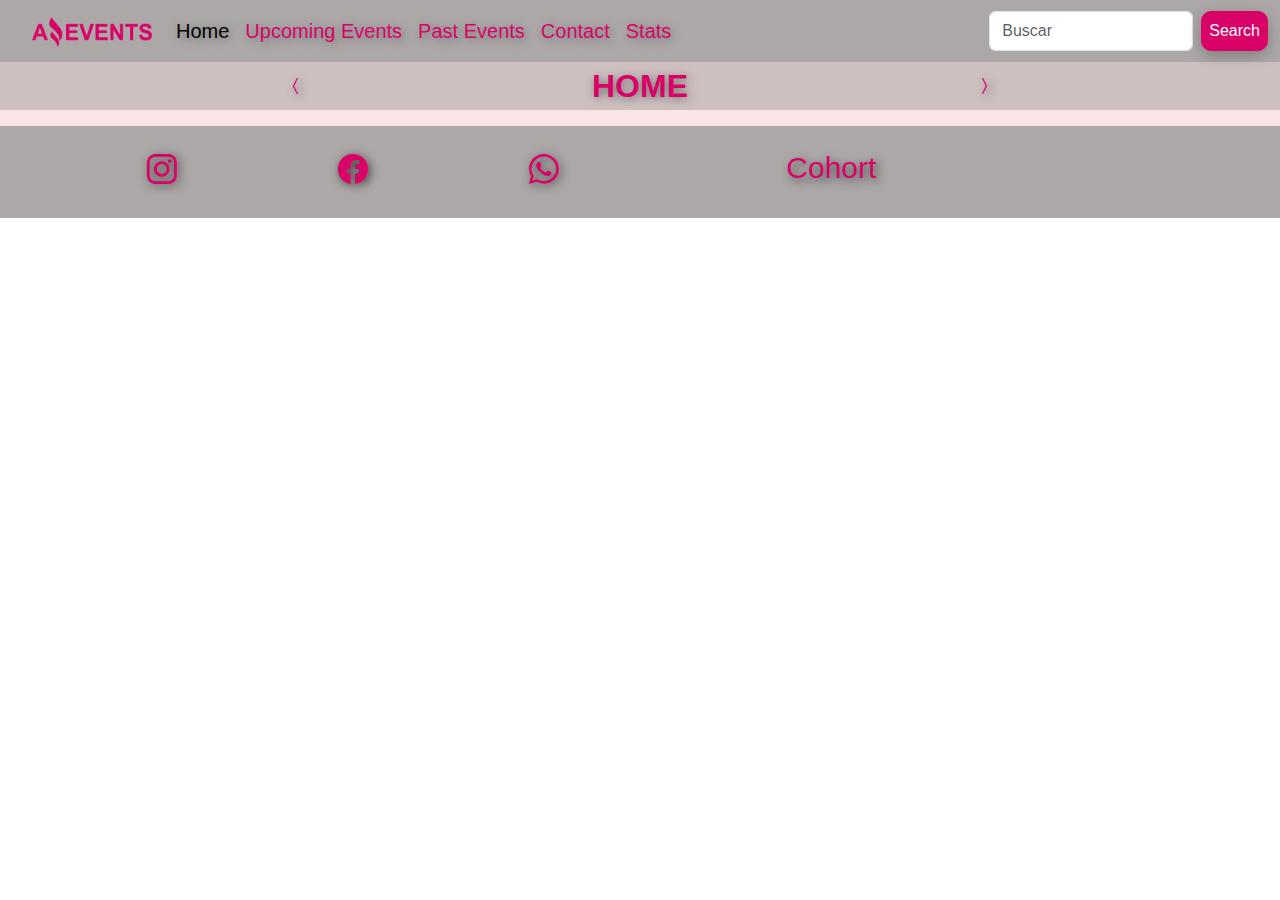
<file: index.html>
<!DOCTYPE html>
<html lang="en">

<head>
    <meta charset="UTF-8">
    <meta http-equiv="X-UA-Compatible" content="IE=edge">
    <meta name="viewport" content="width=device-width, initial-scale=1">
    <link href="https://cdn.jsdelivr.net/npm/bootstrap@5.3.0-alpha1/dist/css/bootstrap.min.css" rel="stylesheet">
    <title>Amazing Events Home</title>
    <link rel="shortcut icon" href="assets/logo-favicon.png" type="image/x-icon">
    <link rel="stylesheet" href="https://cdn.jsdelivr.net/npm/bootstrap-icons@1.10.3/font/bootstrap-icons.css">
    <link rel="stylesheet" href="./style/style.css">
</head>

<body>
    <nav class="navbar navbar-expand-lg">
        <div class="container-fluid">
            <a class="navbar-brand" href="#">
                <img class="logo" src="./assets/Logo_Amazing_Events.png" alt="Logo Amazing" width="120" height="30">
            </a>
            <button class="navbar-toggler" type="button" data-bs-toggle="collapse" data-bs-target="#navbarScroll">
                <span class="navbar-toggler-icon"></span>
            </button>
            <div class="collapse navbar-collapse" id="navbarScroll">
                <ul class="navbar-nav me-auto my-2 my-lg-0 navbar-nav-scroll" style="--bs-scroll-height: 100px">
                    <li class="nav-item">
                        <a class="nav-link active" aria-current="page" href="#">Home</a>
                    </li>
                    <li class="nav-item">
                        <a class="nav-link" href="./upcoming_events.html">Upcoming
                            Events</a>
                    </li>
                    <li class="nav-item">
                        <a class="nav-link" href="./past_events.html">Past
                            Events</a>
                    </li>
                    <li class="nav-item">
                        <a class="nav-link" href="./contact.html">Contact</a>
                    </li>
                    <li class="nav-item">
                        <a class="nav-link" href="./stats.html">Stats</a>
                    </li>
                </ul>
                <form class="d-flex" role="search">
                    <input class="form-control me-2" type="search" placeholder="Buscar" aria-label="Buscar"
                        id="search-input">
                    <button class="btn btn-outline-dark search" type="submit" id="search">Search</button>
                </form>

            </div>
        </div>
    </nav>
    <header>
        <div class="nombre-pagina">
            <a href="./stats.html" class="btn btn-outline-dark flechas"><i class="bi bi-chevron-compact-left"></i></a>
            <h2>HOME</h2>
            <a href="./upcoming_events.html" class="btn btn-outline-dark flechas"><i
                    class="bi bi-chevron-compact-right"></i></a>
        </div>
    </header>
    <main>
        <div id="category-container"></div>
        <div class=".category-checkbox"></div>

        <section>
            <div class="conteiner-card">
                <p id="no-results-text" class="no-results">No se encontraron eventos que coincidan con su búsqueda.</p>
                <div class="d-flex" id="cards">
                    <div class="card-category"></div>

                </div>

            </div>


        </section>

    </main>
    <footer class="bd-footer py-2 py-md-0 mt-0">
        <div class="container py-2 py-md-2 px-2 px-md-2 text-body-secondary">
            <div class="row align-items-center">
                <a href="https://www.instagram.com/tu_usuario_de_instagram/" class=" btn col-12 col-lg-2 mb-1"><i
                        class="bi bi-instagram iconos"></i></a>
                <a href="https://www.facebook.com/" class=" btn col-12 col-lg-2 mb-1"><i
                        class="bi bi-facebook iconos"></i></a>
                <a href="https://web.whatsapp.com/" class=" btn col-12 col-lg-2 mb-1"><i
                        class="bi bi-whatsapp iconos"></i></a>
                <div class="col-12 col-lg-4 mb-3 text-center cohort">
                    <h5>Cohort</h5>
                </div>
            </div>
        </div>
    </footer>
    <script src="./script/data_api.js"></script>
    <script src="./script/index.js"></script>
    <script src="./script/details.js"></script>

    <script src="https://cdn.jsdelivr.net/npm/bootstrap@5.3.0-alpha1/dist/js/bootstrap.bundle.min.js"></script>
</body>

</html>
</file>
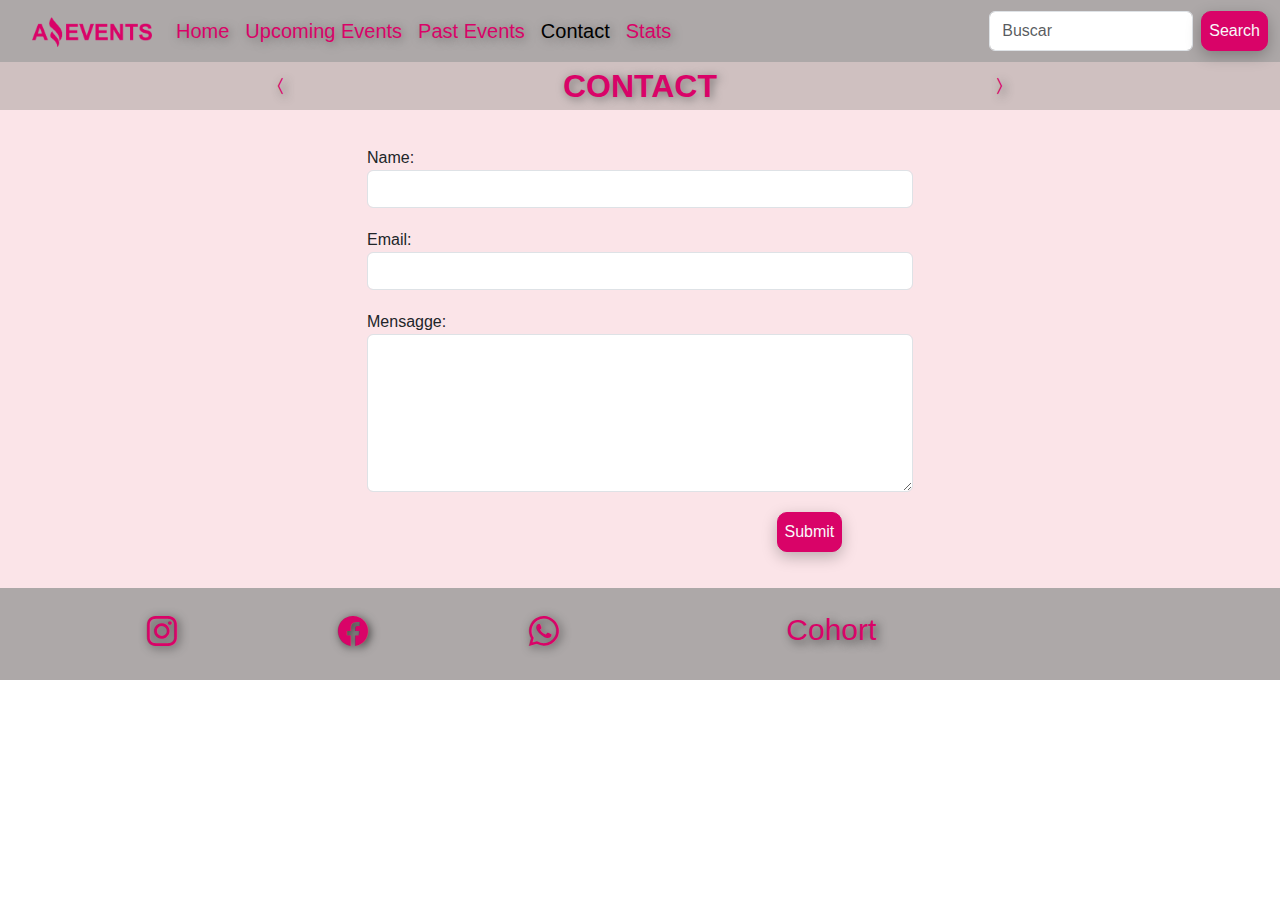
<file: contact.html>
<!DOCTYPE html>
<html lang="en">

<head>
    <meta charset="UTF-8">
    <meta http-equiv="X-UA-Compatible" content="IE=edge">
    <meta name="viewport" content="width=device-width, initial-scale=1">
    <link href="https://cdn.jsdelivr.net/npm/bootstrap@5.3.0-alpha1/dist/css/bootstrap.min.css" rel="stylesheet">
    <title>Amazing Events Contact</title>
    <link rel="shortcut icon" href="assets/logo-favicon.png" type="image/x-icon">
    <link rel="stylesheet" href="https://cdn.jsdelivr.net/npm/bootstrap-icons@1.10.3/font/bootstrap-icons.css">
    <link rel="stylesheet" href="./style/style.css">
</head>

<body>
    <nav class="navbar navbar-expand-lg">
        <div class="container-fluid">
            <a class="navbar-brand" href="#">
                <img class="logo" src="./assets/Logo_Amazing_Events.png" alt="Logo Amazing" width="120" height="30">
            </a>
            <button class="navbar-toggler" type="button" data-bs-toggle="collapse" data-bs-target="#navbarScroll">
                <span class="navbar-toggler-icon"></span>
            </button>
            <div class="collapse navbar-collapse" id="navbarScroll">
                <ul class="navbar-nav me-auto my-2 my-lg-0 navbar-nav-scroll" style="--bs-scroll-height: 100px">
                    <li class="nav-item">
                        <a class="nav-link" href="./index.html">Home</a>
                    </li>
                    <li class="nav-item">
                        <a class="nav-link" href="./upcoming_events.html">Upcoming
                            Events</a>
                    </li>
                    <li class="nav-item">
                        <a class="nav-link" href="./past_events.html">Past
                            Events</a>
                    </li>
                    <li class="nav-item">
                        <a class="nav-link active" aria-current="page" href="#">Contact</a>
                    </li>
                    <li class="nav-item">
                        <a class="nav-link" href="./stats.html">Stats</a>
                    </li>
                </ul>
                <form class="d-flex" role="search">
                    <input class="form-control me-2" type="search" placeholder="Buscar" aria-label="Buscar">
                    <button class="btn btn-outline-dark search" type="submit">
                        Search
                    </button>
                </form>
            </div>
        </div>
    </nav>
    <header>
        <div class="nombre-pagina">
            <a href="./past_events.html" class="btn btn-outline-dark flechas"><i
                    class="bi bi-chevron-compact-left"></i></a>
            <h2>CONTACT</h2>
            <a href="./stats.html" class="btn btn-outline-dark flechas"><i class="bi bi-chevron-compact-right"></i></a>
        </div>
    </header>
    <main class="pag-contact">
        <div class="container">
            <div class="row justify-content-center">
                <div class="form-contact col-md-6">
                    <form action="contact" method="POST">
                        <div class="form-group">
                            <label for="name">Name:</label>
                            <input type="text" class="form-control" id="name" name="name" required>
                        </div>
                        <div class="form-group">
                            <label for="email">Email:</label>
                            <input type="email" class="form-control" id="email" name="email" required>
                        </div>
                        <div class="form-group">
                            <label for="message">Mensagge:</label>
                            <textarea class="form-control" id="message" name="message" rows="6" required></textarea>
                        </div>
                        <button type="submit" class="btn btn-outline-dark search submit-form">Submit</button>
                    </form>
                </div>
            </div>
        </div>
    </main>
    <footer class="bd-footer py-2 py-md-0 mt-0">
        <div class="container py-2 py-md-2 px-2 px-md-2 text-body-secondary">
            <div class="row align-items-center">
                <a href="https://www.instagram.com/tu_usuario_de_instagram/" class=" btn col-12 col-lg-2 mb-1"><i
                        class="bi bi-instagram iconos"></i></a>
                <a href="https://www.facebook.com/" class=" btn col-12 col-lg-2 mb-1"><i
                        class="bi bi-facebook iconos"></i></a>
                <a href="https://web.whatsapp.com/" class=" btn col-12 col-lg-2 mb-1"><i
                        class="bi bi-whatsapp iconos"></i></a>
                <div class="col-12 col-lg-4 mb-3 text-center cohort">
                    <h5>Cohort</h5>
                </div>
            </div>
        </div>
    </footer>
    <script src="./script/data.js"></script>
    <script src="./script/index.js"></script>

    <script src="https://cdn.jsdelivr.net/npm/bootstrap@5.3.0-alpha1/dist/js/bootstrap.bundle.min.js"></script>
</body>

</html>
</file>
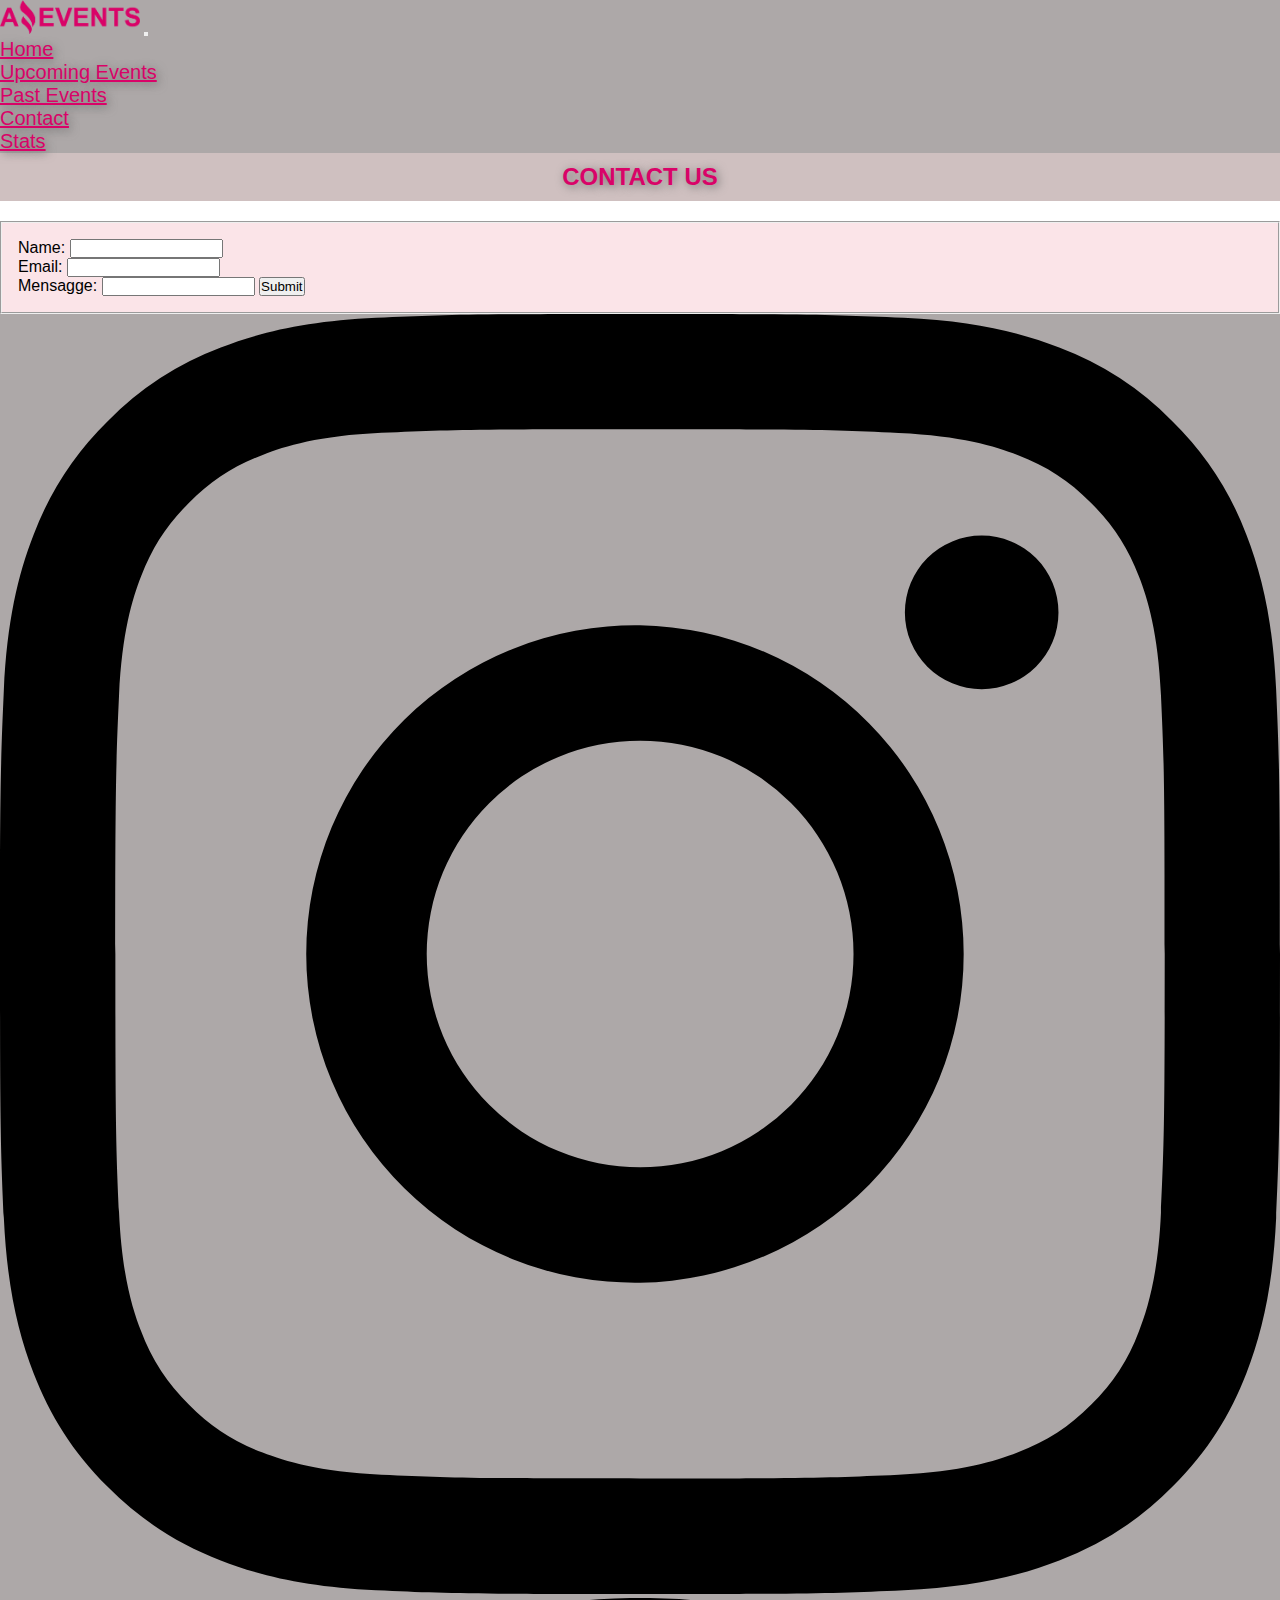
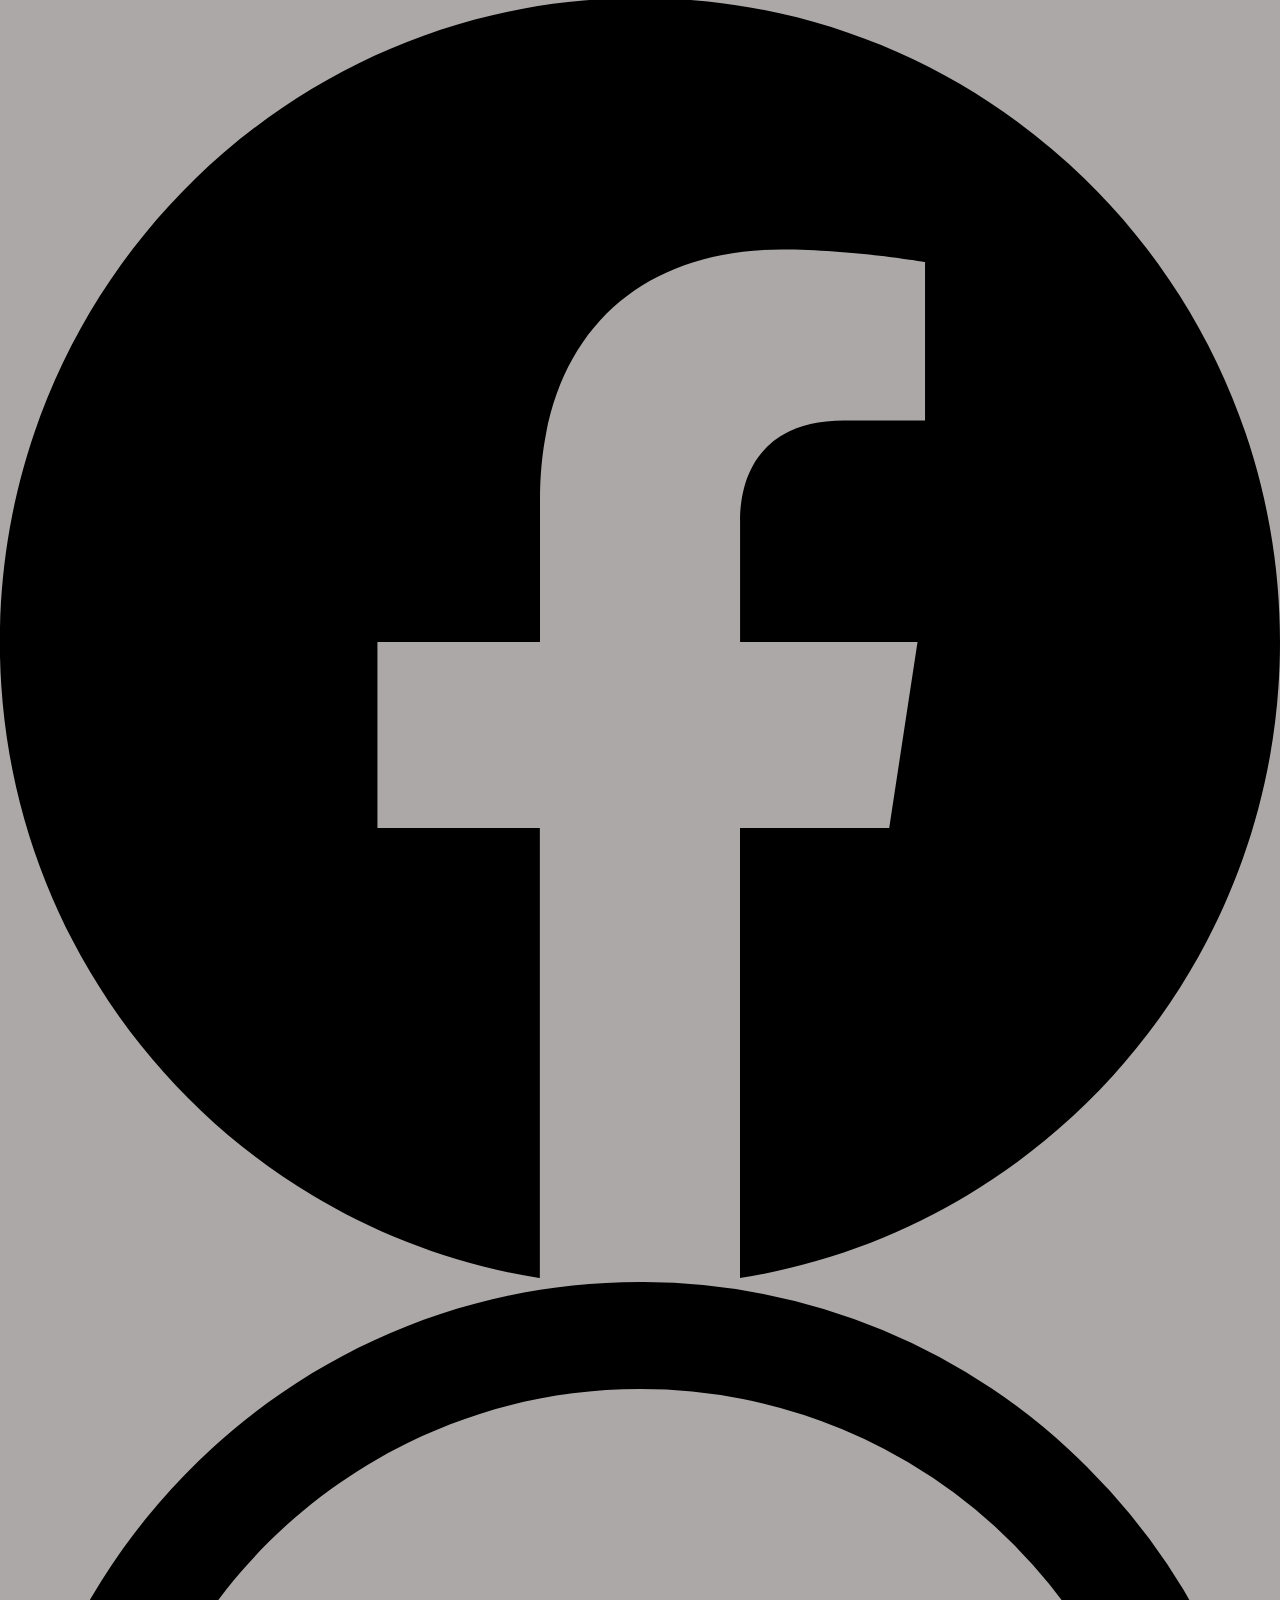
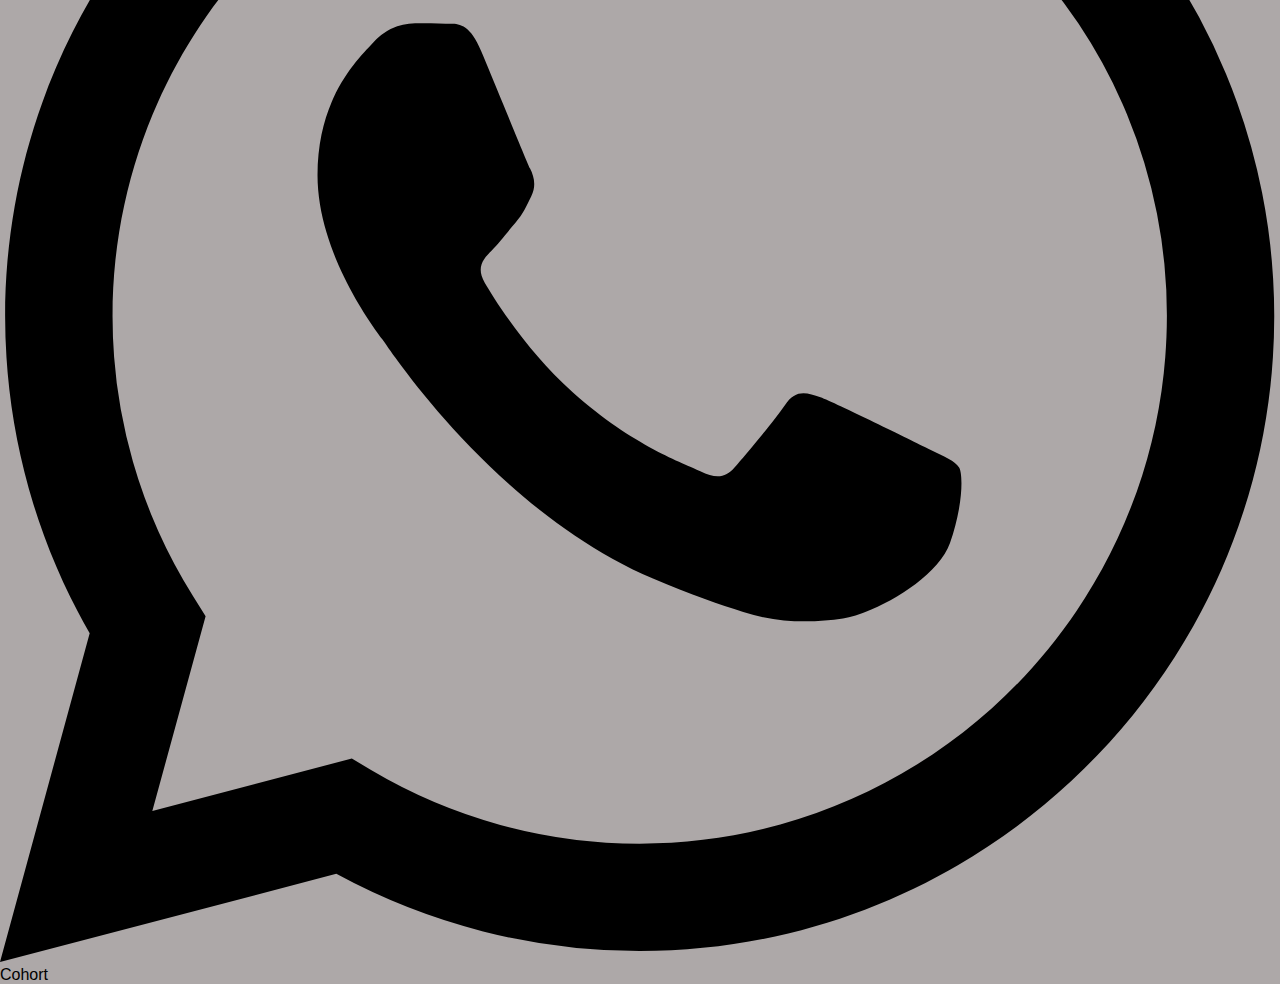
<file: contact_us.html>
<!DOCTYPE html>
<html lang="en">

<head>
    <meta charset="UTF-8">
    <meta http-equiv="X-UA-Compatible" content="IE=edge">
    <meta name="viewport" content="width=device-width, initial-scale=1.0">
    <title>Amazing Events</title>
    <link rel="shortcut icon" href="./assets/Logo_Amazing Events.png.pngS" type="image/x-icon">
    <link rel="stylesheet" href="./style/style.css">
    <link href="https://cdn.jsdelivr.net/npm/bootstrap@5.3.0-alpha1/dist/css/bootstrap.min.css" rel="stylesheet"
        integrity="sha384-GLhlTQ8iRABdZLl6O3oVMWSktQOp6b7In1Zl3/Jr59b6EGGoI1aFkw7cmDA6j6gD" crossorigin="anonymous">
    <link rel="shortcut icon" href="./assets/Logo_Amazing Events.png.png" type="image/x-icon">
</head>

<body>
    <nav class="navbar navbar-expand-lg bg-secondary">
        <div class="container-fluid">
            <img id="img-logo" src="./assets/Logo_Amazing Events.png.png" alt="Logo" width="140">
            <button class="navbar-toggler" type="button" data-bs-toggle="collapse" data-bs-target="#navbarNav"
                aria-controls="navbarNav" aria-expanded="false" aria-label="Toggle navigation">
                <span class="navbar-toggler-icon"></span>
            </button>
            <div class="collapse navbar-collapse" id="navbarNav">
                <ul class="navbar-nav">
                    <li class="nav-item">
                        <a class="nav-link active" aria-current="page" href="./index.html">Home</a>
                    </li>
                    <li class="nav-item">
                        <a class="nav-link active" aria-current="page" href="./upcoming_events.html">Upcoming Events</a>
                    </li>
                    <li class="nav-item">
                        <a class="nav-link active" aria-current="page" href="">Past Events</a>
                    </li>
                    <li class="nav-item">
                        <a class="nav-link active" aria-current="page" href="#">Contact</a>
                    </li>
                    <li class="nav-item">
                        <a class="nav-link active" aria-current="page" href="./stats.html">Stats</a>
                    </li>
                </ul>
            </div>
        </div>
    </nav>
    <header>
        <div class="nombre-pagina">
            <h2>CONTACT US</h2>
        </div>
    </header>
    <main>
        <div class="formulario">
            <fieldset>
                <form class="form-contact">
                    <div class="mb-3">
                        <label for="exampleInputName" class="form-label">Name:</label>
                        <input type="name" class="form-control" id="exampleInputName" aria-describedby="namelHelp">
                    </div>
                    <div class="mb-3">
                        <label for="exampleInputEmail" class="form-label">Email:</label>
                        <input type="email" class="form-control" id="exampleInputEmail">
                    </div>
                    <div class="mb-3">
                        <label for="exampleInputMensagge" class="form-label">Mensagge:</label>
                        <input type="mensagge" class="form-control" id="exampleInputMensagge">
                        <button type="submit" class="btn btn-primary">Submit</button>
                </form>
            </fieldset>

            
        </div>
    </main>
    <footer>
        <div class="contenedor-icono">
            <svg xmlns="http://www.w3.org/2000/svg" fill="currentColor" class="bi bi-instagram" viewBox="0 0 16 16">
                <path
                    d="M8 0C5.829 0 5.556.01 4.703.048 3.85.088 3.269.222 2.76.42a3.917 3.917 0 0 0-1.417.923A3.927 3.927 0 0 0 .42 2.76C.222 3.268.087 3.85.048 4.7.01 5.555 0 5.827 0 8.001c0 2.172.01 2.444.048 3.297.04.852.174 1.433.372 1.942.205.526.478.972.923 1.417.444.445.89.719 1.416.923.51.198 1.09.333 1.942.372C5.555 15.99 5.827 16 8 16s2.444-.01 3.298-.048c.851-.04 1.434-.174 1.943-.372a3.916 3.916 0 0 0 1.416-.923c.445-.445.718-.891.923-1.417.197-.509.332-1.09.372-1.942C15.99 10.445 16 10.173 16 8s-.01-2.445-.048-3.299c-.04-.851-.175-1.433-.372-1.941a3.926 3.926 0 0 0-.923-1.417A3.911 3.911 0 0 0 13.24.42c-.51-.198-1.092-.333-1.943-.372C10.443.01 10.172 0 7.998 0h.003zm-.717 1.442h.718c2.136 0 2.389.007 3.232.046.78.035 1.204.166 1.486.275.373.145.64.319.92.599.28.28.453.546.598.92.11.281.24.705.275 1.485.039.843.047 1.096.047 3.231s-.008 2.389-.047 3.232c-.035.78-.166 1.203-.275 1.485a2.47 2.47 0 0 1-.599.919c-.28.28-.546.453-.92.598-.28.11-.704.24-1.485.276-.843.038-1.096.047-3.232.047s-2.39-.009-3.233-.047c-.78-.036-1.203-.166-1.485-.276a2.478 2.478 0 0 1-.92-.598 2.48 2.48 0 0 1-.6-.92c-.109-.281-.24-.705-.275-1.485-.038-.843-.046-1.096-.046-3.233 0-2.136.008-2.388.046-3.231.036-.78.166-1.204.276-1.486.145-.373.319-.64.599-.92.28-.28.546-.453.92-.598.282-.11.705-.24 1.485-.276.738-.034 1.024-.044 2.515-.045v.002zm4.988 1.328a.96.96 0 1 0 0 1.92.96.96 0 0 0 0-1.92zm-4.27 1.122a4.109 4.109 0 1 0 0 8.217 4.109 4.109 0 0 0 0-8.217zm0 1.441a2.667 2.667 0 1 1 0 5.334 2.667 2.667 0 0 1 0-5.334z" />
            </svg>
            <svg xmlns="http://www.w3.org/2000/svg" fill="currentColor" class="bi bi-facebook" viewBox="0 0 16 16">
                <path
                    d="M16 8.049c0-4.446-3.582-8.05-8-8.05C3.58 0-.002 3.603-.002 8.05c0 4.017 2.926 7.347 6.75 7.951v-5.625h-2.03V8.05H6.75V6.275c0-2.017 1.195-3.131 3.022-3.131.876 0 1.791.157 1.791.157v1.98h-1.009c-.993 0-1.303.621-1.303 1.258v1.51h2.218l-.354 2.326H9.25V16c3.824-.604 6.75-3.934 6.75-7.951z" />
            </svg>
            <svg xmlns="http://www.w3.org/2000/svg" fill="currentColor" class="bi bi-whatsapp" viewBox="0 0 16 16">
                <path
                    d="M13.601 2.326A7.854 7.854 0 0 0 7.994 0C3.627 0 .068 3.558.064 7.926c0 1.399.366 2.76 1.057 3.965L0 16l4.204-1.102a7.933 7.933 0 0 0 3.79.965h.004c4.368 0 7.926-3.558 7.93-7.93A7.898 7.898 0 0 0 13.6 2.326zM7.994 14.521a6.573 6.573 0 0 1-3.356-.92l-.24-.144-2.494.654.666-2.433-.156-.251a6.56 6.56 0 0 1-1.007-3.505c0-3.626 2.957-6.584 6.591-6.584a6.56 6.56 0 0 1 4.66 1.931 6.557 6.557 0 0 1 1.928 4.66c-.004 3.639-2.961 6.592-6.592 6.592zm3.615-4.934c-.197-.099-1.17-.578-1.353-.646-.182-.065-.315-.099-.445.099-.133.197-.513.646-.627.775-.114.133-.232.148-.43.05-.197-.1-.836-.308-1.592-.985-.59-.525-.985-1.175-1.103-1.372-.114-.198-.011-.304.088-.403.087-.088.197-.232.296-.346.1-.114.133-.198.198-.33.065-.134.034-.248-.015-.347-.05-.099-.445-1.076-.612-1.47-.16-.389-.323-.335-.445-.34-.114-.007-.247-.007-.38-.007a.729.729 0 0 0-.529.247c-.182.198-.691.677-.691 1.654 0 .977.71 1.916.81 2.049.098.133 1.394 2.132 3.383 2.992.47.205.84.326 1.129.418.475.152.904.129 1.246.08.38-.058 1.171-.48 1.338-.943.164-.464.164-.86.114-.943-.049-.084-.182-.133-.38-.232z" />
            </svg>
        </div>
        <p id="texto-footer">Cohort</p>
    </footer>

    <script src="https://cdn.jsdelivr.net/npm/bootstrap@5.3.0-alpha1/dist/js/bootstrap.bundle.min.js"
        integrity="sha384-w76AqPfDkMBDXo30jS1Sgez6pr3x5MlQ1ZAGC+nuZB+EYdgRZgiwxhTBTkF7CXvN"
        crossorigin="anonymous"></script>
</body>

</html
</file>
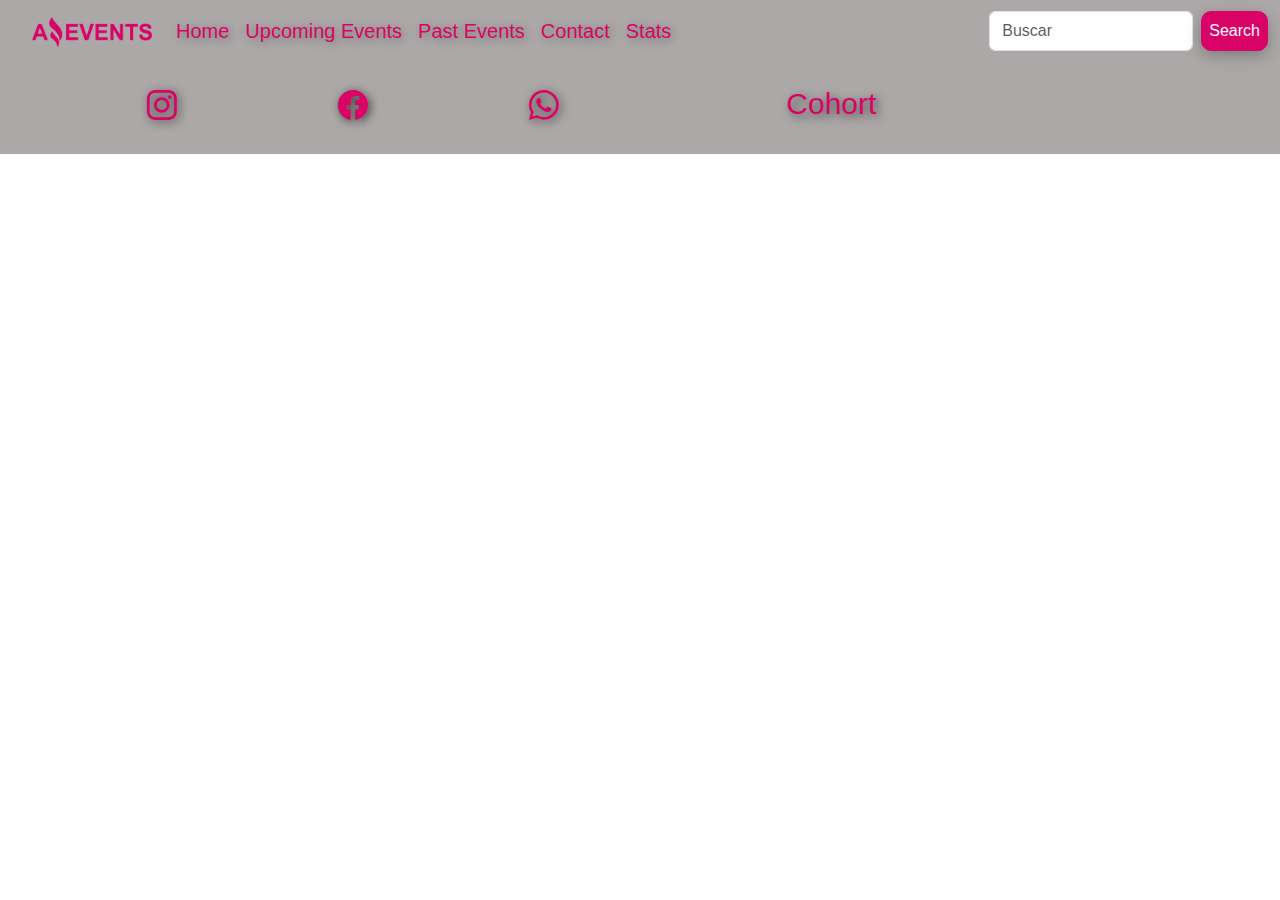
<file: details.html>
<!DOCTYPE html>
<html lang="en">

<head>
    <meta charset="utf-8">
    <meta name="viewport" content="width=device-width, initial-scale=1">
    <link href="https://cdn.jsdelivr.net/npm/bootstrap@5.3.0-alpha1/dist/css/bootstrap.min.css" rel="stylesheet">
    <title>Amazing Events Details</title>
    <link rel="shortcut icon" href="assets/logo-favicon.png" type="image/x-icon">
    <link rel="stylesheet" href="https://cdn.jsdelivr.net/npm/bootstrap-icons@1.10.3/font/bootstrap-icons.css">
    <link rel="stylesheet" href="./style/style.css">
</head>

<body>
    <nav class="navbar navbar-expand-lg">
        <div class="container-fluid">
            <a class="navbar-brand" href="#">
                <img class="logo" src="./assets/Logo_Amazing_Events.png" alt="Logo Amazing" width="120" height="30">
            </a>
            <button class="navbar-toggler" type="button" data-bs-toggle="collapse" data-bs-target="#navbarScroll">
                <span class="navbar-toggler-icon"></span>
            </button>
            <div class="collapse navbar-collapse" id="navbarScroll">
                <ul class="navbar-nav me-auto my-2 my-lg-0 navbar-nav-scroll" style="--bs-scroll-height: 100px">
                    <li class="nav-item">
                        <a class="nav-link"  href="./index.html">Home</a>
                    </li>
                    <li class="nav-item">
                        <a class="nav-link" href="./upcoming_events.html">Upcoming Events</a>
                    </li>
                    <li class="nav-item">
                        <a class="nav-link" href="./past_events.html">Past Events</a>
                    </li>
                    <li class="nav-item">
                        <a class="nav-link" href="./contact.html">Contact</a>
                    </li>
                    <li class="nav-item">
                        <a class="nav-link" href="./stats.html">Stats</a>
                    </li>
                </ul>
                <form class="d-flex" role="search">
                    <input class="form-control me-2" type="search" placeholder="Buscar" aria-label="Buscar">
                    <button class="btn btn-outline-dark search" type="submit">
                        Search
                    </button>
                </form>
            </div>
        </div>
    </nav>
    <header>
    </header>
    <main>
        <div class="conteiner-card">
            <div class="cards2">

            </div>

        </div>

    </main>
    <footer class="bd-footer py-2 py-md-0 mt-0">
        <div class="container py-2 py-md-2 px-2 px-md-2 text-body-secondary">
            <div class="row align-items-center">
                <a href="https://www.instagram.com/tu_usuario_de_instagram/" class=" btn col-12 col-lg-2 mb-1"><i
                        class="bi bi-instagram iconos"></i></a>
                <a href="https://www.facebook.com/" class=" btn col-12 col-lg-2 mb-1"><i
                        class="bi bi-facebook iconos"></i></a>
                <a href="https://web.whatsapp.com/" class=" btn col-12 col-lg-2 mb-1"><i
                        class="bi bi-whatsapp iconos"></i></a>
                <div class="col-12 col-lg-4 mb-3 text-center cohort">
                    <h5>Cohort</h5>
                </div>
            </div>
        </div>
    </footer>
    <script src="./script/index.js"></script>
    <script src="./script/details.js"></script> 

    <script src="https://cdn.jsdelivr.net/npm/bootstrap@5.3.0-alpha1/dist/js/bootstrap.bundle.min.js"></script>
</body>

</html>
</file>
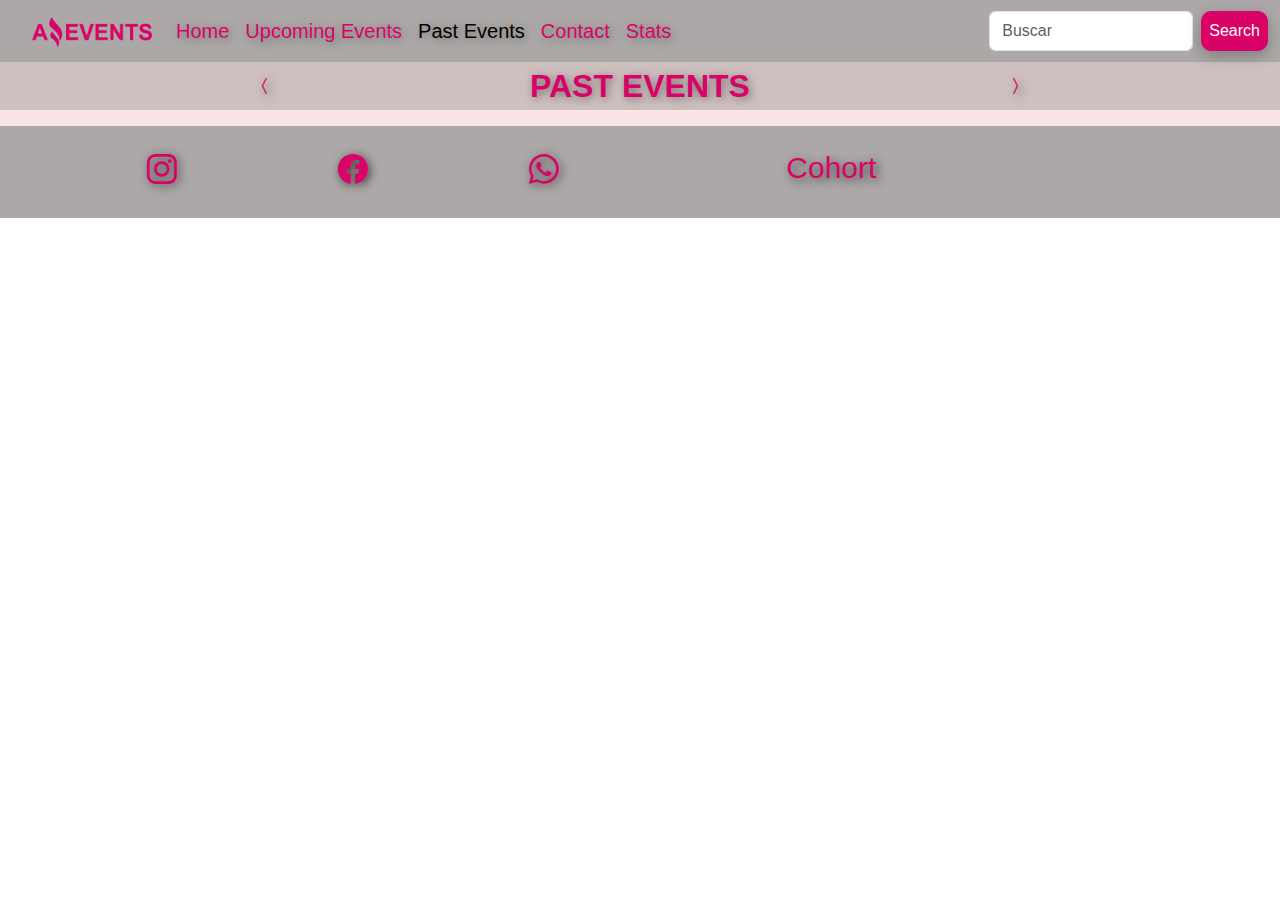
<file: past_events.html>
<!DOCTYPE html>
<html lang="en">

<head>
    <meta charset="utf-8">
    <meta name="viewport" content="width=device-width, initial-scale=1">
    <link href="https://cdn.jsdelivr.net/npm/bootstrap@5.3.0-alpha1/dist/css/bootstrap.min.css" rel="stylesheet">
    <title>Amazing Events Past Events</title>
    <link rel="shortcut icon" href="assets/logo-favicon.png" type="image/x-icon">
    <link rel="stylesheet" href="https://cdn.jsdelivr.net/npm/bootstrap-icons@1.10.3/font/bootstrap-icons.css">
    <link rel="stylesheet" href="./style/style.css">
</head>

<body>
    <nav class="navbar navbar-expand-lg">
        <div class="container-fluid">
            <a class="navbar-brand" href="#">
                <img class="logo" src="./assets/Logo_Amazing_Events.png" alt="Logo Amazing" width="120" height="30" />
            </a>
            <button class="navbar-toggler" type="button" data-bs-toggle="collapse" data-bs-target="#navbarScroll">
                <span class="navbar-toggler-icon"></span>
            </button>
            <div class="collapse navbar-collapse" id="navbarScroll">
                <ul class="navbar-nav me-auto my-2 my-lg-0 navbar-nav-scroll" style="--bs-scroll-height: 100px">
                    <li class="nav-item">
                        <a class="nav-link" href="index.html">Home</a>
                    </li>
                    <li class="nav-item">
                        <a class="nav-link" href="./upcoming_events.html">Upcoming
                            Events</a>
                    </li>
                    <li class="nav-item">
                        <a class="nav-link active" aria-current="page" href="#">Past
                            Events</a>
                    </li>
                    <li class="nav-item">
                        <a class="nav-link" href="./contact.html">Contact</a>
                    </li>
                    <li class="nav-item">
                        <a class="nav-link" href="./stats.html">Stats</a>
                    </li>
                </ul>
                <form class="d-flex" role="search">
                    <input class="form-control me-2" type="search" placeholder="Buscar" aria-label="Buscar"  id="search-input">
                    <button class="btn btn-outline-dark search" type="submit">
                        Search
                    </button>
                </form>
            </div>
        </div>
    </nav>
    <header>
        <div class="nombre-pagina">
            <a href="./upcoming_events.html" class="btn btn-outline-dark flechas"><i
                    class="bi bi-chevron-compact-left"></i></a>
            <h2>PAST EVENTS</h2>
            <a href="./contact.html" class="btn btn-outline-dark flechas"><i
                    class="bi bi-chevron-compact-right"></i></a>
        </div>
    </header>
    <main>
        <div id="category-container"></div>
        <div class=".category-checkbox"></div>

        <section>
            <div class="conteiner-card">
                <p id="no-results-text" class="no-results">No se encontraron eventos que coincidan con su búsqueda.</p>
                <div class="d-flex" id="cards">
                    <div class="card-category"></div>

                </div>

            </div>


        </section>

    </main>
    <footer class="bd-footer py-2 py-md-0 mt-0">
        <div class="container py-2 py-md-2 px-2 px-md-2 text-body-secondary">
            <div class="row align-items-center">
                <a href="https://www.instagram.com/tu_usuario_de_instagram/" class=" btn col-12 col-lg-2 mb-1"><i
                        class="bi bi-instagram iconos"></i></a>
                <a href="https://www.facebook.com/" class=" btn col-12 col-lg-2 mb-1"><i
                        class="bi bi-facebook iconos"></i></a>
                <a href="https://web.whatsapp.com/" class=" btn col-12 col-lg-2 mb-1"><i
                        class="bi bi-whatsapp iconos"></i></a>
                <div class="col-12 col-lg-4 mb-3 text-center cohort">
                    <h5>Cohort</h5>
                </div>
            </div>
        </div>
    </footer>
    <script src="./script/data_api.js"></script>
    <script src="./script/index.js"></script>
    <script src="./script/past.js"></script>
    <script src="./script/details.js"></script>

    <script src="https://cdn.jsdelivr.net/npm/bootstrap@5.3.0-alpha1/dist/js/bootstrap.bundle.min.js"></script>
</body>

</html>
</file>
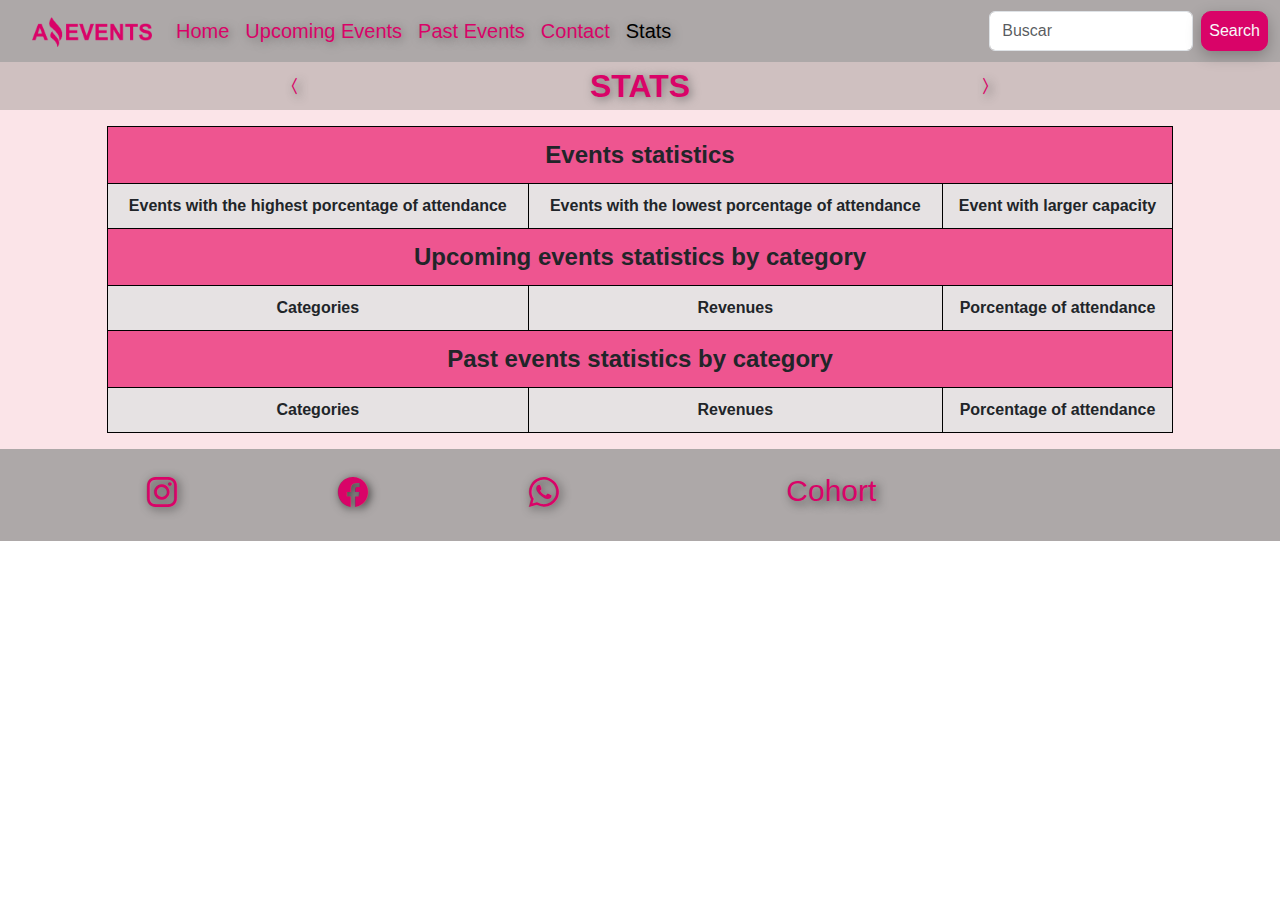
<file: stats.html>
<!DOCTYPE html>
<html lang="en">

<head>
    <meta charset="utf-8">
    <meta name="viewport" content="width=device-width, initial-scale=1">
    <link href="https://cdn.jsdelivr.net/npm/bootstrap@5.3.0-alpha1/dist/css/bootstrap.min.css" rel="stylesheet">
    <title>Amazing Events Stats</title>
    <link rel="shortcut icon" href="assets/logo-favicon.png" type="image/x-icon">
    <link rel="stylesheet" href="https://cdn.jsdelivr.net/npm/bootstrap-icons@1.10.3/font/bootstrap-icons.css">
    <link rel="stylesheet" href="./style/style.css">
</head>

<body>
    <nav class="navbar navbar-expand-lg">
        <div class="container-fluid">
            <a class="navbar-brand" href="#">
                <img class="logo" src="./assets/Logo_Amazing_Events.png" alt="Logo Amazing" width="120" height="30">
            </a>
            <button class="navbar-toggler" type="button" data-bs-toggle="collapse" data-bs-target="#navbarScroll">
                <span class="navbar-toggler-icon"></span>
            </button>
            <div class="collapse navbar-collapse" id="navbarScroll">
                <ul class="navbar-nav me-auto my-2 my-lg-0 navbar-nav-scroll" style="--bs-scroll-height: 100px">
                    <li class="nav-item">
                        <a class="nav-link" href="./index.html">Home</a>
                    </li>
                    <li class="nav-item">
                        <a class="nav-link" href="./upcoming_events.html">Upcoming
                            Events</a>
                    </li>
                    <li class="nav-item">
                        <a class="nav-link" href="./past_events.html">Past
                            Events</a>
                    </li>
                    <li class="nav-item">
                        <a class="nav-link" href="./contact.html">Contact</a>
                    </li>
                    <li class="nav-item">
                        <a class="nav-link active" aria-current="page" href="#">Stats</a>
                    </li>
                </ul>
                <form class="d-flex" role="search">
                    <input class="form-control me-2" type="search" placeholder="Buscar" aria-label="Buscar">
                    <button class="btn btn-outline-dark search" type="submit">
                        Search
                    </button>
                </form>
            </div>
        </div>
    </nav>
    <header>
        <div class="nombre-pagina">
            <a href="./contact.html" class="btn btn-outline-dark flechas"><i class="bi bi-chevron-compact-left"></i></a>
            <h2>STATS</h2>
            <a href="./index.html" class="btn btn-outline-dark flechas"><i class="bi bi-chevron-compact-right"></i></a>
        </div>
    </header>
    <main>
        <div id="container-table"></div>
        <div class="conteiner-table">
            <table class=" tabla col-sm-2 col-md-10" id="stats">
                <thead>
                    <tr>
                        <th colspan="3"> Events statistics</th>
                    </tr>
                    <tr>
                        <td class="tabla-subtitulo">Events with the highest porcentage of attendance </td>
                        <td class="tabla-subtitulo">Events with the lowest porcentage of attendance </td>
                        <td class="tabla-subtitulo">Event with larger capacity</td>
                    </tr>
                </thead>
                <tbody id="statistics">

                </tbody>
                <thead>
                    <tr>
                        <th colspan="3">Upcoming events statistics by category</th>
                    </tr>
                    <tr>
                        <td class="tabla-subtitulo">Categories</td>
                        <td class="tabla-subtitulo">Revenues</td>
                        <td class="tabla-subtitulo">Porcentage of attendance</td>
                    </tr>
                </thead>
                <tbody id="statistics-upcoming">

                </tbody>
                <thead>
                    <tr>
                        <th colspan="3">Past events statistics by category</th>
                    </tr>
                    <tr>
                        <td class="tabla-subtitulo">Categories</td>
                        <td class="tabla-subtitulo">Revenues</td>
                        <td class="tabla-subtitulo">Porcentage of attendance</td>
                    </tr>
                </thead>
                <tbody id="statistics-past">

                </tbody>
            </table>
        </div>
    </main>
    <footer class="bd-footer py-2 py-md-0 mt-0">
        <div class="container py-2 py-md-2 px-2 px-md-2 text-body-secondary">
            <div class="row align-items-center">
                <a href="https://www.instagram.com/tu_usuario_de_instagram/" class=" btn col-12 col-lg-2 mb-1"><i
                        class="bi bi-instagram iconos"></i></a>
                <a href="https://www.facebook.com/" class=" btn col-12 col-lg-2 mb-1"><i
                        class="bi bi-facebook iconos"></i></a>
                <a href="https://web.whatsapp.com/" class=" btn col-12 col-lg-2 mb-1"><i
                        class="bi bi-whatsapp iconos"></i></a>
                <div class="col-12 col-lg-4 mb-3 text-center cohort">
                    <h5>Cohort</h5>
                </div>
            </div>
        </div>
    </footer>
    <script src="./script/data_api.js"></script>
    <script src="./script/stats.js"></script>

    <script src="https://cdn.jsdelivr.net/npm/bootstrap@5.3.0-alpha1/dist/js/bootstrap.bundle.min.js"></script>
</body>

</html>
</file>
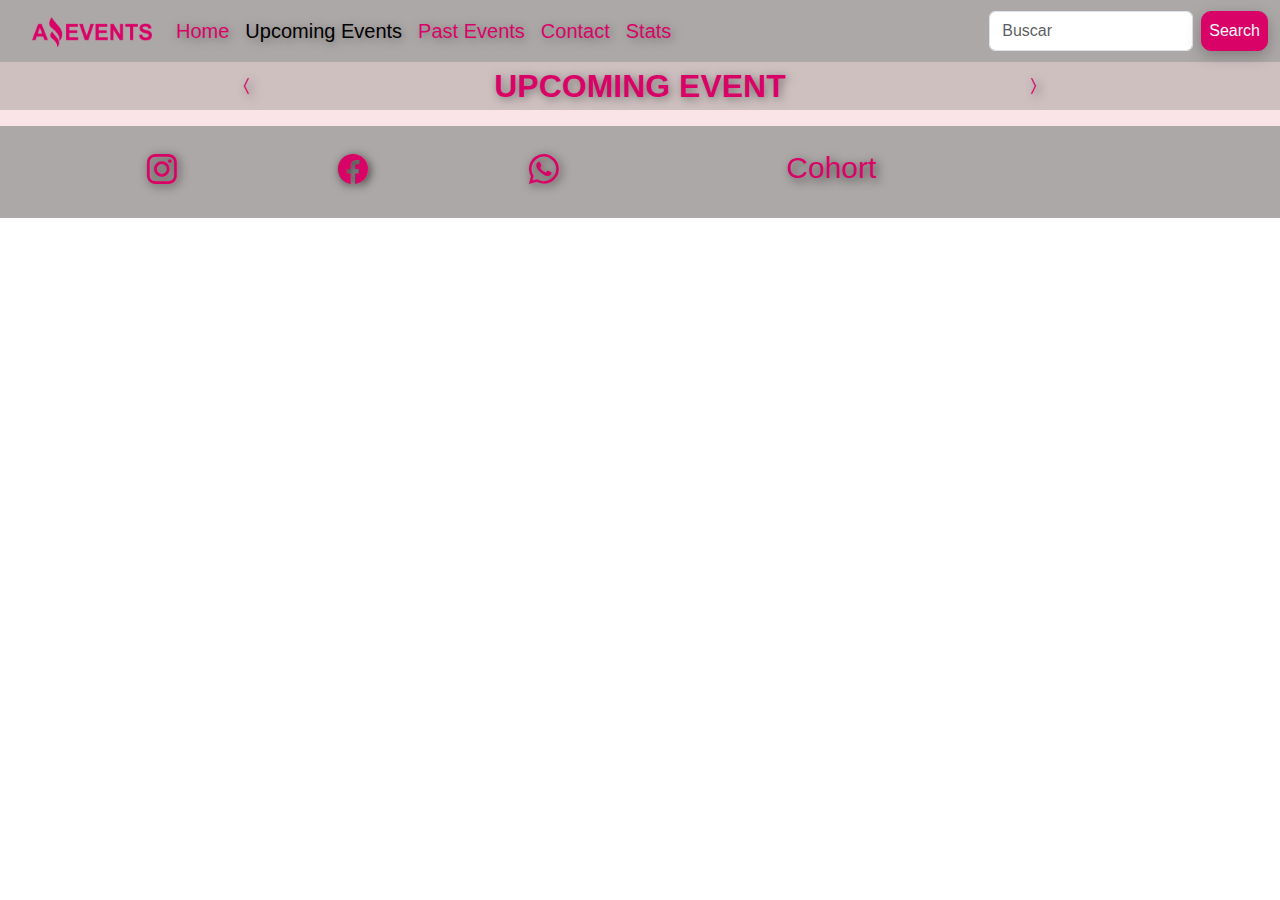
<file: upcoming_events.html>
<!DOCTYPE html>
<html lang="en">

<head>
    <meta charset="utf-8">
    <meta name="viewport" content="width=device-width, initial-scale=1">
    <link href="https://cdn.jsdelivr.net/npm/bootstrap@5.3.0-alpha1/dist/css/bootstrap.min.css" rel="stylesheet">
    <title>Amazing Events Upcoming Events</title>
    <link rel="shortcut icon" href="assets/logo-favicon.png" type="image/x-icon">
    <link rel="stylesheet" href="https://cdn.jsdelivr.net/npm/bootstrap-icons@1.10.3/font/bootstrap-icons.css">
    <link rel="stylesheet" href="./style/style.css">
</head>

<body>
    <nav class="navbar navbar-expand-lg">
        <div class="container-fluid">
            <a class="navbar-brand" href="#">
                <img class="logo" src="./assets/Logo_Amazing_Events.png" alt="Logo Amazing" width="120" height="30" />
            </a>
            <button class="navbar-toggler" type="button" data-bs-toggle="collapse" data-bs-target="#navbarScroll">
                <span class="navbar-toggler-icon"></span>
            </button>
            <div class="collapse navbar-collapse" id="navbarScroll">
                <ul class="navbar-nav me-auto my-2 my-lg-0 navbar-nav-scroll" style="--bs-scroll-height: 100px">
                    <li class="nav-item">
                        <a class="nav-link" href="./index.html">Home</a>
                    </li>
                    <li class="nav-item">
                        <a class="nav-link active" aria-current="page" href="#">Upcoming Events</a>
                    </li>
                    <li class="nav-item">
                        <a class="nav-link" href="./past_events.html">Past Events</a>
                    </li>
                    <li class="nav-item">
                        <a class="nav-link" href="./contact.html">Contact</a>
                    </li>
                    <li class="nav-item">
                        <a class="nav-link" href="./stats.html">Stats</a>
                    </li>
                </ul>
                <form class="d-flex" role="search">
                    <input class="form-control me-2" type="search" placeholder="Buscar" aria-label="Buscar"
                        id="search-input">
                    <button class="btn btn-outline-dark search" type="submit">
                        Search
                    </button>
                </form>
            </div>
        </div>
    </nav>
    <header>
        <div class="nombre-pagina">
            <a href="./index.html" class="btn btn-outline-dark flechas"><i class="bi bi-chevron-compact-left"></i></a>
            <h2>UPCOMING EVENT</h2>
            <a href="./past_events.html" class="btn btn-outline-dark flechas"><i
                    class="bi bi-chevron-compact-right"></i></a>
        </div>
    </header>
    <main>
        <div id="category-container"></div>
        <div class=".category-checkbox"></div>

        <section>
            <div class="conteiner-card">
                <p id="no-results-text" class="no-results">No se encontraron eventos que coincidan con su búsqueda.</p>
                <div class="d-flex" id="cards">
                    <div class="card-category"></div>

                </div>

            </div>

        </section>
    </main>
    <footer class="bd-footer py-2 py-md-0 mt-0">
        <div class="container py-2 py-md-2 px-2 px-md-2 text-body-secondary">
            <div class="row align-items-center">
                <a href="https://www.instagram.com/tu_usuario_de_instagram/" class=" btn col-12 col-lg-2 mb-1"><i
                        class="bi bi-instagram iconos"></i></a>
                <a href="https://www.facebook.com/" class=" btn col-12 col-lg-2 mb-1"><i
                        class="bi bi-facebook iconos"></i></a>
                <a href="https://web.whatsapp.com/" class=" btn col-12 col-lg-2 mb-1"><i
                        class="bi bi-whatsapp iconos"></i></a>
                <div class="col-12 col-lg-4 mb-3 text-center cohort">
                    <h5>Cohort</h5>
                </div>
            </div>
        </div>
    </footer>
    <script src="./script/data_api.js"></script>
    <script src="./script/index.js"></script>
    <script src="script/upcoming.js"></script>
    <script src="./script/details.js"></script>

    <script src="https://cdn.jsdelivr.net/npm/bootstrap@5.3.0-alpha1/dist/js/bootstrap.bundle.min.js"></script>
</body>

</html>
</file>
<file: style/style.css>
* {
    padding: 0;
    margin: 0;
    box-sizing: border-box;
    font-family: 'Gill Sans', 'Gill Sans MT', Calibri, 'Trebuchet MS', sans-serif;
}

.navbar {
    background-color: rgb(173, 168, 168);
}

.nav-link {
    font-size: 20px;
    color: #d90368;
    text-shadow: 2px 2px 10px #6c6a6a;
    gap: 5px;
}

.nav-link:hover {
    color: antiquewhite;
    transition-duration: .3s, .8s;
    transform: scale(1.08);

}

.logo {
    margin-left: 1em;
}

.nombre-pagina {
    height: 3rem;
    display: flex;
    flex-direction: row;
    justify-content: space-evenly;
    align-items: center;
    background-color: rgb(207, 192, 192);
}

h2 {
    margin: 0;
    color: #d90368;
    font-weight: bold;
    text-shadow: 2px 2px 10px #6c6a6a;
}

.flechas {
    color: #d90368;
    border: none;
    text-shadow: 3px 3px 10px #3e3d3d;

}

.search {
    box-shadow: 0px 5px 15px rgb(0, 0, 0, 0.25);
    color: #f8f9fa;
    border: 1px solid #d90368;
    background: #d90368;
    padding: 7px;
    border-radius: 10px;
    text-decoration: none;
}

.search:hover {
    background-color: #ad0e58;
    border: 1px solid #ad0e58;
    color: #f8f9fa;
    /* transition-duration: .3s, .8s; */
    transform: scale(1.08);
}

.flechas:hover {
    background-color: #d90368;
    border: 1px solid #d90368;
}

.bi {
    font-size: 20px;
}


.options {
    display: flex;
    flex-direction: row;
    justify-content: flex-start;
    padding: 2rem 0 1rem ;
}

.category {
    font-size: 16px;
    display: flex;
    width: 100%;
    margin: auto;
    flex-wrap: wrap;
    align-items: center;
    justify-content: center;

}


.label-category {
    margin-right: 1rem;
    margin-left: 5px;
}


#checkboxes1 {
    margin: 3px;
}

main {
    background-color: #fbe4e8;
}

footer {
    background-color: rgb(173, 168, 168);
}

.cohort {
    display: flex;
    justify-content: center;
    align-items: center;
}

h5 {
    font-size: 30px;
    margin-top: 16px;
    color: #d90368;
    text-shadow: 3px 3px 10px #3e3d3d;


}

.iconos {
    font-size: 30px;
    color: #d90368;
    text-shadow: 2px 2px 10px #3e3d3d;
}


.iconos:hover {
    color: antiquewhite;
    transition-duration: .3s, .8s;
    transform: scale(2.08);

}

/*CONTACT*/

.form-group {
    margin-top: 20px;
}

.submit-form {
    margin: 20px;
    margin-left: 75%;

}


.formulario {
    margin-top: 20px;
}

.form-contact {
    margin: 1rem;
    
}

/*stats*/

.conteiner-table {
    display: flex;
    padding: 1rem 0;
    align-items: center;
    justify-content: center;


}

table {
    border-collapse: collapse;
    border: 1px solid black;
    box-shadow: 1 px 1px 10px #3e3d3d
}

th,
td {
    border: 1px solid black;
    padding: 10px;
    text-align: start;
    background-color: #e2e2e2da;
}

td {
    text-align: center;
}

th {
    background-color: rgb(238, 85, 144);
    font-size: x-large;
    text-align: center;
}

.tabla-subtitulo {
    font-weight: 600;
    text-align: center;
}


#cards {
    flex-wrap: wrap;
    gap: 1rem;
    justify-content: center;
    ;
}

.card {
    width: 250px;
    margin: 1rem;
    box-shadow: 0px 5px 15px rgb(0, 0, 0, 0.25);
}

.card-img-top {
    width: 100%;
    height: 11rem;
    object-fit: cover;
}

.card-text {
    margin: 1rem;
    height: 6rem;
    text-align: center;
}

h4 {
    margin: 1rem;
}

.details-y-precio {
    display: flex;
    flex-wrap: wrap;
    align-content: center;
    justify-content: space-evenly;
    align-items: center;
    margin-bottom: 1rem;
}

.details-y-precio p {
    margin: 0;
    font-weight: 600;
    font-size: large;
}

.btn-details {
    box-shadow: 0px 5px 15px rgb(0, 0, 0, 0.25);
    color: #f8f9fa;
    border: 1px solid #d90368;
    background: #d90368;
    padding: 7px;
    border-radius: 10px;
    text-decoration: none;

}

.btn-details:hover {
    background-color: #ad0e58;
    border: 1px solid #ad0e58;
    color: #f8f9fa;
    /*     transition-duration: .3s, .8s;
 */
    transform: scale(1.08);
}


@media only screen and (min-width: 320px) and (max-width: 767px) {
    .tabla {
        width: 310px;
    }
}


/* Details */

.card2 {
    display: flex;
    flex-direction: column;
    align-items: center;
}



.card-img {
    width: 50%;
    margin-top: 1rem;
    margin-bottom: 1rem;
    border: 1rem solid #d90368;
    object-fit: cover;

}

.card-body {
    width: 66%;
    display: flex;
    flex-direction: column;
    flex-wrap: wrap;
    justify-content: center;
    align-items: center;
    background-color: #6c6a6a85;
    border-radius: 20px;
    margin-bottom: 2rem;
    box-shadow: 0px 5px 15px rgb(0, 0, 0, 0.25);
}


.card-body-p {
    font-size: 20px;
    margin: 1rem;
    background-color: #d90367fd;
    padding: 7px;
    border-radius: 10px;
    box-shadow: 0px 5px 15px rgb(0, 0, 0, 0.25);
    color: #f8f9fa;
    font-weight: 600;
}

.card-body-descrip {
    margin: 0 2rem 1rem;
    font-size: 20px;
    text-align: center;
}


.card-body-details {
    width: 60%;
    display: flex;
    flex-wrap: wrap;
    align-items: center;
    justify-content: space-evenly;
    /* flex-direction: row; */
    gap: 2rem;

}

.card-body-details p {
    width: 30%;
    min-width: 250px;
    /* background-color: #3e3d3d; */
    /*  padding: 7px; */
    text-align: center;
    font-size: 22px;
}

.card-category {
    display: none;
}


.card-body-price {
    font-weight: 600;
    background-color: #d90368;
    border-radius: 10px;
    color: #f8f9fa;
}

.event-card {
    display: block;
}

.event-card.hidden {
    display: none;
}


.no-results {
    display: none;
    color:#d90368;
    font-size: 1.5rem;
    font-weight: bold;
    margin-left: 2rem;
    height: 61vh;
    }

@media only screen and (min-width: 320px) and (max-width: 767px) {
    .card-img {
        width: 90%;
    }

    h5 {
        font-size: 20px;
    }

    .card-body-p {
        font-size: 15px;
    }

    .card-body-descrip {
        font-size: 19px;
        margin: 0 1rem 1rem;

    }

    .card-body-details p {
        font-size: 19px;
        min-width: 160px;
    }

    .navbar {
        min-width: 320px;

    }



    .row {
        margin-right: 0;
    }

    h2 {
        font-size: 20px;
    }
}



/* checkbox */


div#category-container {
    display: flex;
    gap: 1rem;
    flex-wrap: wrap;
    justify-content: center;
    align-items: center;
    padding-top: 1rem;
    
}

#checkbox {
    margin: 0.5rem;
}
</file>
